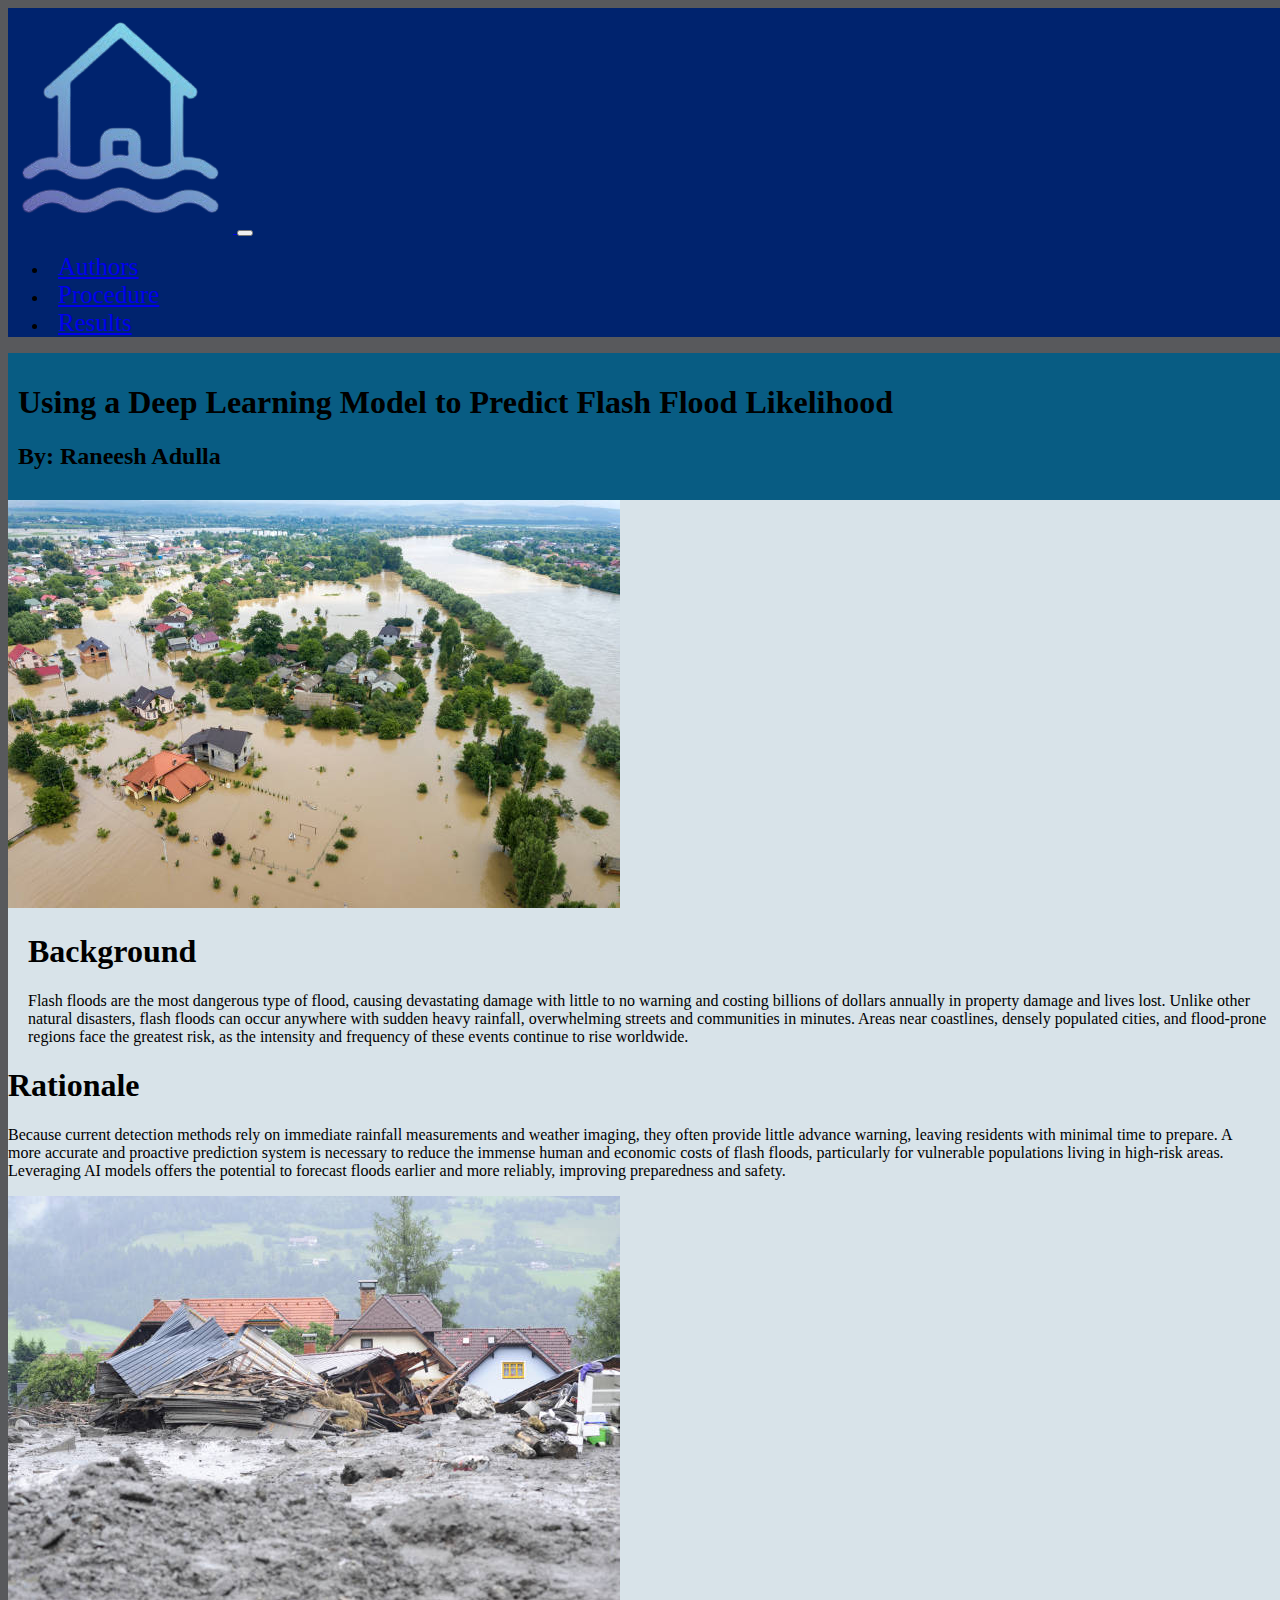
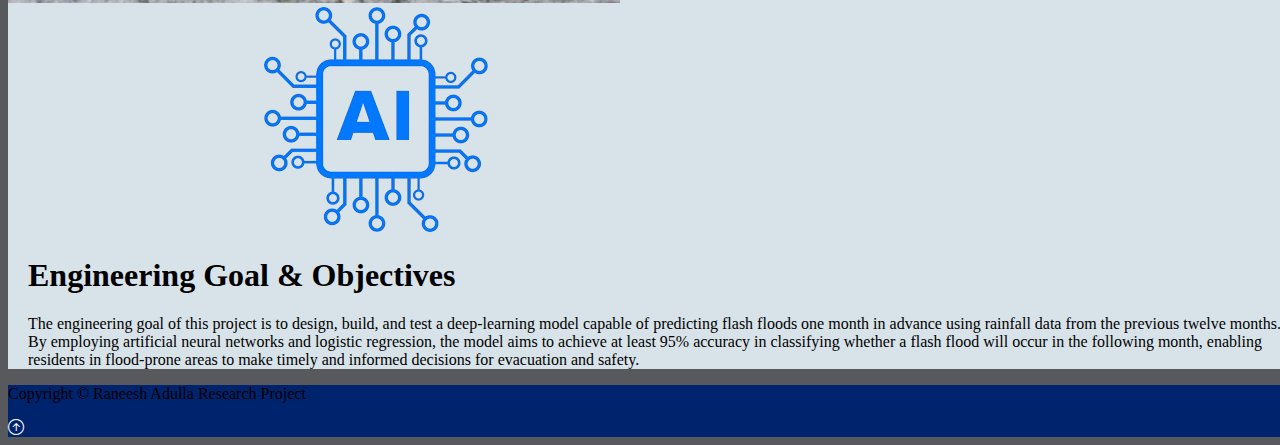
<file: index.html>
<!DOCTYPE html>
<html lang="en">
<head>
    <meta charset="UTF-8">
    <meta name="viewport" content="width=device-width, initial-scale=1.0">
    <title>Using a Deep Learning Model to Predict Flash Flood Likelihood</title>
    <link href="https://cdn.jsdelivr.net/npm/bootstrap@5.3.8/dist/css/bootstrap.min.css"
                rel="stylesheet" integrity="sha384-sRIl4kxILFvY47J16cr9ZwB07vP4J8+LH7qKQnuqkuIAvNWLzeN8tE5YBujZqJLB"
                crossorigin="anonymous">
    <link rel="stylesheet" href="https://cdn.jsdelivr.net/npm/bootstrap-icons@1.13.1/font/bootstrap-icons.min.css">
    <link rel="stylesheet" href="styles.css">
    <script src="https://cdn.jsdelivr.net/npm/bootstrap@5.3.8/dist/js/bootstrap.bundle.min.js"
            integrity="sha384-FKyoEForCGlyvwx9Hj09JcYn3nv7wiPVlz7YYwJrWVcXK/BmnVDxM+D2scQbITxI"
            crossorigin="anonymous"></script>
</head>
<body class="body">
    <div class="container-lg">

        <!-- Navbar -->
        <nav class="navbar navbar-expand-lg navbar-dark nb-background-color">
            <!-- lg = large breakpoint, navbar-dark = make the text light -->
             <div class="container">
                <a href="index.html" class="navbar-brand">
                    <img src="img/project-icon.png" alt="Logo" class="d-inline-block align-text-top w-25">
                </a>
                
                <!-- Hamburger Menu Button -->
                <button class="navbar-toggler" type="button" data-bs-toggle="collapse" data-bs-target="#navmenu">
                    <span class="navbar-toggler-icon"></span>
                </button> 

                <!-- Collapsible navbar menu with cusotm hover underline CSS animation -->
                 <div class="collapse navbar-collapse" id="navmenu">
                    <!-- Links to hamburger menu button -->
                     <ul class="navbar-nav ms-auto">
                        <li class="nav-item">
                            <a href="authors.html" class="nav-link hover-underline-animation nbMenuItem">Authors</a>
                        </li>
                        <li class="nav-item">
                            <a href="procedure.html" class="nav-link hover-underline-animation nbMenuItem">Procedure</a>
                        </li>
                        <li class="nav-item">
                            <a href="results.html" class="nav-link hover-underline-animation nbMenuItem">Results</a>
                        </li>
                     </ul>
                 </div>
            </div>
        </nav>

        <!-- Showcase -->
        <section class="header text-light p-2 text-center">
            <!-- p-2 = padding -->
            <div class="container">
                <div class="row">
                    <div class="align-items-center">
                        <div class="container">
                            <h1 class="display-4">Using a Deep Learning Model to Predict Flash Flood Likelihood<h1>
                            <h2>By: Raneesh Adulla</h2>
                        </div>
                    </div>
                </div>
            </div>
        </section>

        <!-- Overview -->
        <section class="body-bg text-dark p-2 text-left">
            <div class="container">
                <div class="row"> <!-- Row 1 -->
                    <div class="col-sm-4 p-3">
                        <img class="img-fluid" src="img/flood-intro.jpg" alt="Flash Flood">
                    </div>
                    <div class="col-sm-8 p-3">
                        <h1 class="ovPadLeft">Background</h1>
                        <p class="lead overview-front ovPadLeft para" id="">
                            Flash floods are the most dangerous type of flood, causing devastating 
                            damage with little to no warning and costing billions of dollars annually 
                            in property damage and lives lost. Unlike other natural disasters, flash 
                            floods can occur anywhere with sudden heavy rainfall, overwhelming streets 
                            and communities in minutes. Areas near coastlines, densely populated cities, 
                            and flood-prone regions face the greatest risk, as the intensity and 
                            frequency of these events continue to rise worldwide.
                        </p>
                    </div>
                </div>
                <div class="row"> <!-- Row 2 -->
                    <div class="col-sm-8 p-3">
                        <h1 class="ovPadRight">Rationale</h1>
                        <p class="lead overview-front ovPadRight para" id="">
                            Because current detection methods rely on immediate rainfall measurements 
                            and weather imaging, they often provide little advance warning, leaving 
                            residents with minimal time to prepare. A more accurate and proactive 
                            prediction system is necessary to reduce the immense human and economic 
                            costs of flash floods, particularly for vulnerable populations living in 
                            high-risk areas. Leveraging AI models offers the potential to forecast floods 
                            earlier and more reliably, improving preparedness and safety. 
                         </p>
                    </div>
                    <div class="col-sm-4 p-3">
                        <img class="img-fluid" src="img/infrastructure-damage.jpg" alt="Infrastructure Damage">
                    </div>
                    
                </div>
                <div class="row"> <!-- Row 3 -->
                    <div class="col-sm-4 p-3">
                        <img class="img-fluid right-pad left-adjust" src="img/ai-icon.png" alt="AI Icon">
                    </div>
                    <div class="col-sm-8 p-3">
                        <h1 class="ovPadLeft">Engineering Goal & Objectives</h1>
                        <p class="lead overview-front ovPadLeft para" id="">
                            The engineering goal of this project is to design, build, and test a 
                            deep-learning model capable of predicting flash floods one month in 
                            advance using rainfall data from the previous twelve months. By employing 
                            artificial neural networks and logistic regression, the model aims to achieve 
                            at least 95% accuracy in classifying whether a flash flood will occur in the 
                            following month, enabling residents in flood-prone areas to make timely and 
                            informed decisions for evacuation and safety.
                        </p>
                    </div>
                </div>
            </div>
        </section>

        <!-- Footer (require a Bootstrap icon)-->
        <footer class="p-5 footer text-light text-center position-relative">
            <div class="container">
                <p class="lead">Copyright &copy; Raneesh Adulla Research Project</p>
                <a href="#" class="position-absolute bottom-0 end-0 p-5">
                    <i class="bi bi-arrow-up-circle h2 icon-white"></i>
                </a>
            </div>
        </footer>
    </div>
</body>
</html>
</file>
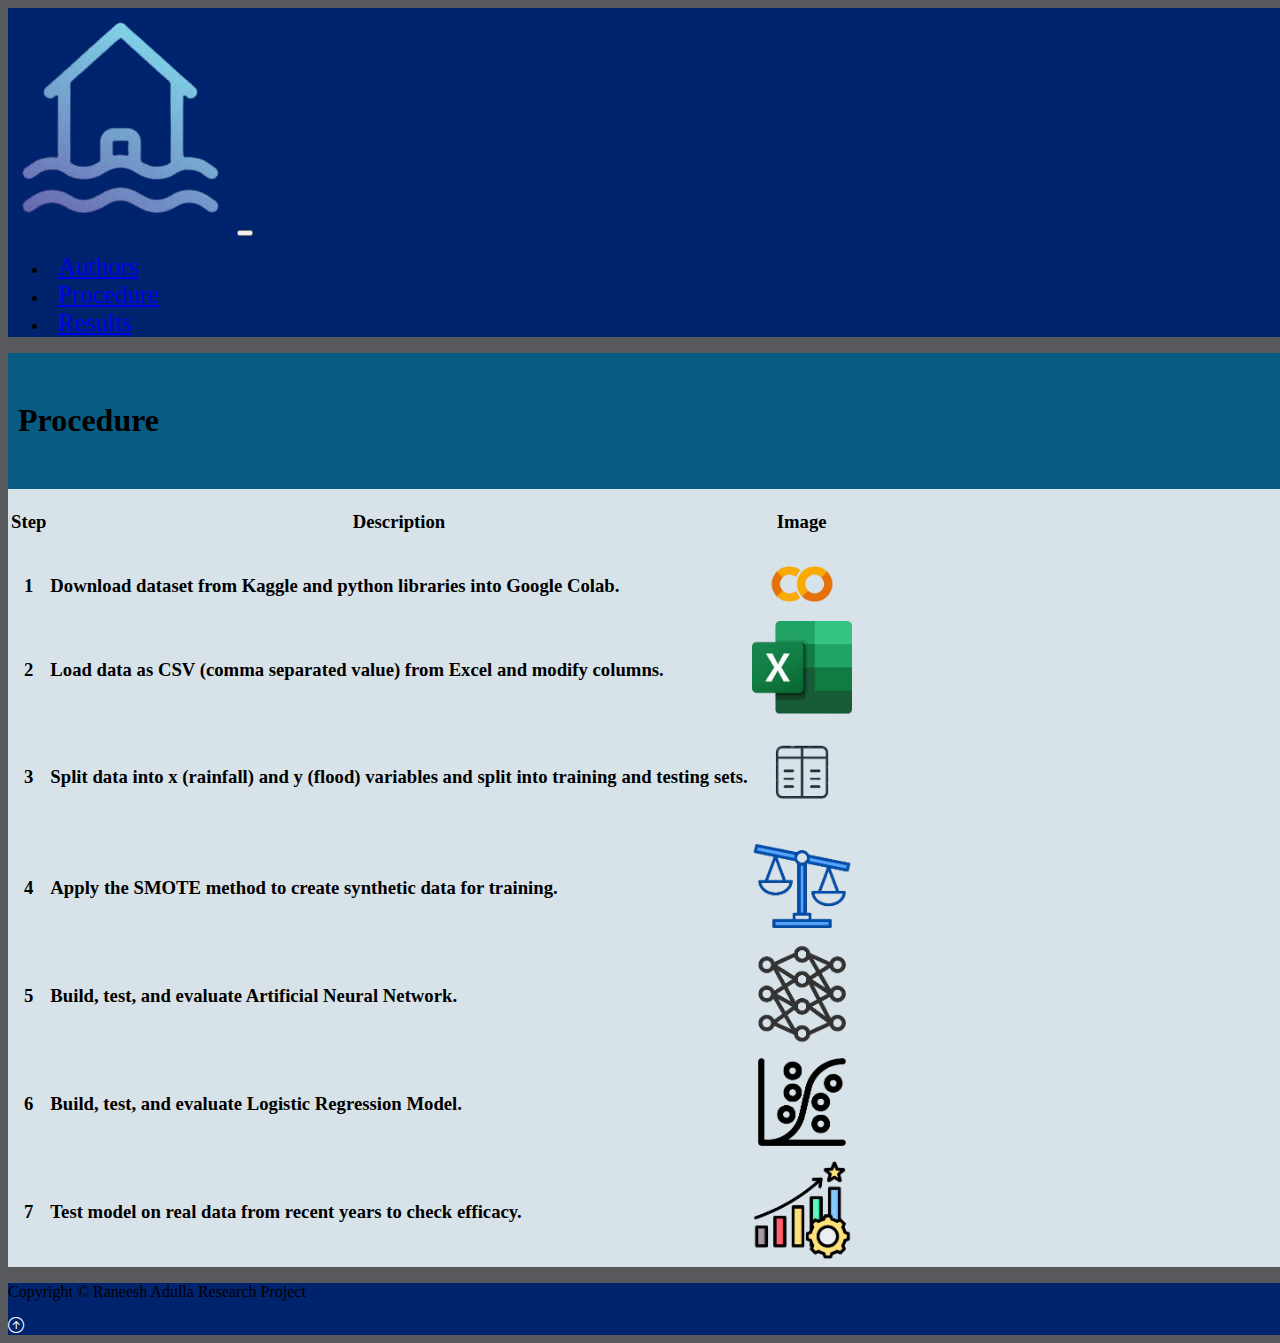
<file: procedure.html>
<!DOCTYPE html>
<html lang="en">
<head>
    <meta charset="UTF-8">
    <meta name="viewport" content="width=device-width, initial-scale=1.0">
    <title>Using a Deep Learning Model to Predict Flash Flood Likelihood</title>
    <link href="https://cdn.jsdelivr.net/npm/bootstrap@5.3.8/dist/css/bootstrap.min.css"
                rel="stylesheet" integrity="sha384-sRIl4kxILFvY47J16cr9ZwB07vP4J8+LH7qKQnuqkuIAvNWLzeN8tE5YBujZqJLB"
                crossorigin="anonymous">
    <link rel="stylesheet" href="https://cdn.jsdelivr.net/npm/bootstrap-icons@1.13.1/font/bootstrap-icons.min.css">
    <link rel="stylesheet" href="styles.css">
    <script src="https://cdn.jsdelivr.net/npm/bootstrap@5.3.8/dist/js/bootstrap.bundle.min.js"
            integrity="sha384-FKyoEForCGlyvwx9Hj09JcYn3nv7wiPVlz7YYwJrWVcXK/BmnVDxM+D2scQbITxI"
            crossorigin="anonymous"></script>
</head>
<body class="body">
    <div class="container-lg">
        <!-- Navbar -->
        <nav class="navbar navbar-expand-lg navbar-dark nb-background-color">
            <!-- lg = large breakpoint, navbar-dark = make the text light -->
             <div class="container">
                <a href="index.html" class="navbar-brand">
                    <img src="img/project-icon.png" alt="Logo" class="d-inline-block align-text-top w-25">
                </a>
                
                <!-- Hamburger Menu Button -->
                <button class="navbar-toggler" type="button" data-bs-toggle="collapse" data-bs-target="#navmenu">
                    <span class="navbar-toggler-icon"></span>
                </button> 

                <!-- Collapsible navbar menu with cusotm hover underline CSS animation -->
                 <div class="collapse navbar-collapse" id="navmenu">
                    <!-- Links to hamburger menu button -->
                     <ul class="navbar-nav ms-auto">
                        <li class="nav-item">
                            <a href="authors.html" class="nav-link hover-underline-animation nbMenuItem">Authors</a>
                        </li>
                        <li class="nav-item">
                            <a href="procedure.html" class="nav-link hover-underline-animation nbMenuItem">Procedure</a>
                        </li>
                        <li class="nav-item">
                            <a href="results.html" class="nav-link hover-underline-animation nbMenuItem">Results</a>
                        </li>
                     </ul>
                 </div>
            </div>
        </nav>

        <!-- Procedure -->
        <section class="header">
            <div class="container">
                <br>
                <h1 class="text-light text-center display-4">Procedure</h1>
                <br>
        </section>
        <section class="body-bg">
                <table class="table table-hover text-center table-light table-bordered border-dark-subtle">  
                    <thead>
                        <tr class="table-primary">
                            <th><h3>Step</h3></th>
                            <th><h3>Description</h3></th>
                            <th><h3>Image</h3></th>
                        </tr>
                    </thead>
                    <tbody class="table-group-divider">
                        <tr class="align-middle">
                            <th scope="row" class="table-secondary">
                                <h3>1</h3>
                            </th> <!-- scope="row" specifies a row header cell -->
                            <td><h3 class="howTo">Download dataset from Kaggle and python libraries into Google Colab.</h3></td>
                            <td class="text-center"><img src="img/colab-icon.png" alt="Google Colab" class="procedure-img"></td>                           
                        </tr>
                        
                        <tr class="align-middle">
                            <th scope="row" class="table-secondary">
                                <h3>2</h3>
                            </th>
                            <td><h3 class="howTo">Load data as CSV (comma separated value) from Excel and modify columns.</h3></td>
                            <td class="text-center"><img src="img/excel-icon.png" alt="Microsoft Excel" class="procedure-img"></td>
                        </tr>

                        <tr class="align-middle">
                            <th scope="row" class="table-secondary">
                                <h3>3</h3>
                            </th>
                            <td><h3 class="howTo">Split data into x (rainfall) and y (flood) variables and split into training and testing sets.</h3></td>
                            <td class="text-center"><img src="img/table-icon.png" alt="Data Table" class="procedure-img"></td>
                        </tr>

                        <tr class="align-middle">
                            <th scope="row" class="table-secondary">
                                <h3>4</h3>
                            </th> 
                            <td><h3 class="howTo">Apply the SMOTE method to create synthetic data for training.</h3></td>
                            <td class="text-center"><img src="img/balance-scale.png" alt="Balance Scale" class="procedure-img"></td>
                        </tr>

                        <tr class="align-middle">
                            <th scope="row" class="table-secondary">
                                <h3>5</h3>
                            </th>
                            <td><h3 class="howTo">Build, test, and evaluate Artificial Neural Network.</h3></td>
                            <td class="text-center"><img src="img/ann-icon.png" alt="Artificial Neural Network" class="procedure-img"></td>
                        </tr>

                        <tr class="align-middle">
                            <th scope="row" class="table-secondary">
                                <h3>6</h3>
                            </th>
                            <td><h3 class="howTo">Build, test, and evaluate Logistic Regression Model. </h3></td>
                            <td class="text-center"><img src="img/lr-icon.png" alt="Logistic Regression" class="procedure-img"></td>
                        </tr>

                        <tr class="align-middle">
                            <th scope="row" class="table-secondary">
                                <h3>7</h3>
                            </th>
                            <td><h3 class="howTo">Test model on real data from recent years to check efficacy.</h3></td>
                            <td class="text-center"><img src="img/efficacy-icon.png" alt="Efficacy" class="procedure-img"></td>
                        </tr>
                    </tbody>
                </table>
            </div>
        </section>

        <!-- Footer (require a Bootstrap icon)-->
        <footer class="p-5 footer text-light text-center position-relative">
            <div class="container">
                <p class="lead">Copyright &copy; Raneesh Adulla Research Project</p>
                <a href="#" class="position-absolute bottom-0 end-0 p-5">
                    <i class="bi bi-arrow-up-circle h2 icon-white"></i>
                </a>
            </div>
        </footer>
        
    </div>
</body>
</html>
</file>
<file: styles.css>
/* ----------------- Class CSS ----------------- */

.about{
    width:400px;
    margin: auto;
}

.about-team{
    color:rgb(82, 81, 81)
}

.body{
    background-color: rgb(88, 89, 92);
    width:100%;
}

.body-bg{
    background-color: #d8e3e9;
}

.center{
    margin: 20px auto;
}

.footer{
    background-color: #00236e;
}

.header{
    background-color: #085c83;
    padding: 10px;
}

.icon-white{            /* Arrow icon at bottom of page */
    color: #ffffff;
}

.left-adjust{
    margin-left: 20%;
}

.nb-background-color{   /* navbar background color */
    background-color: #00236e;
}

.nbMenuItem{               /* navbar link text properties */
    font-size:25px;
    margin-left: 10px;
    margin-right: 10px;
}

.ovPadLeft{
    padding-left: 20px;
}

.ovPadRight{  
    padding-right: 20px;
}

.para{
    color:#000000;
}

.procedure-img{
    max-width: 100px;
    max-height: auto;
}

.table-margin{
    margin: auto;
}

/* ----------------- ID CSS ----------------- */

/* -----------------Underline Animation CSS -----------------*/
.hover-underline-animation {
    display: inline-block;
    position: relative;
    /*color: #0087ca;*/
}
  
.hover-underline-animation:after {
    content: '';
    position: absolute;
    width: 100%;
    transform: scaleX(0);
    height: 2px;
    bottom: 0;
    left: 0;
    background-color: #eae6e6;
    /*transform-origin: bottom right;*/
    transition: transform 0.35s ease-out;
}
  
.hover-underline-animation:hover:after {
    transform: scaleX(1);
    /*transform-origin: bottom left;*/
}

/* ID CSS */

#chart-wrapper {
    height: 400px;
    width: auto;
}
</file>
